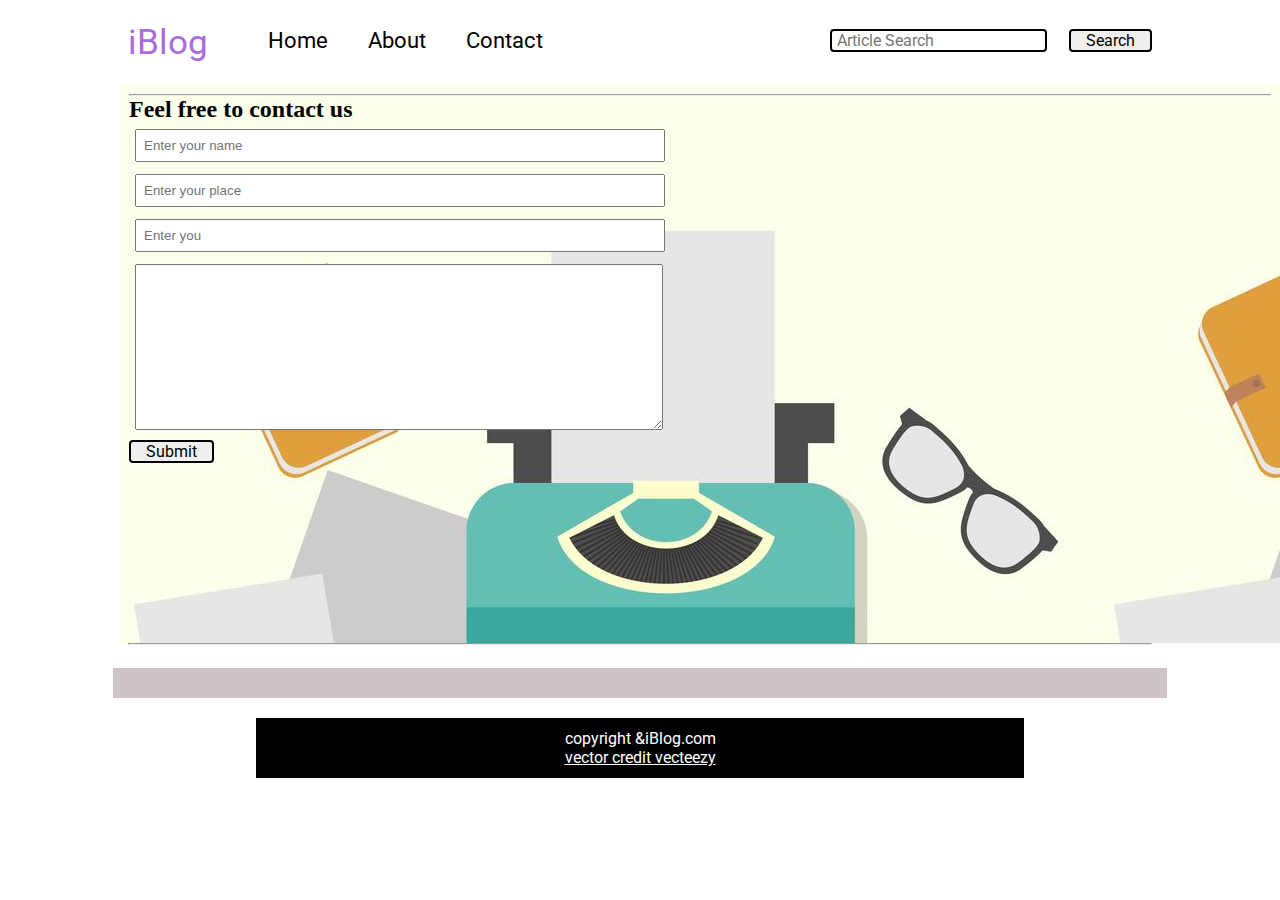
<file: contact.html>
<!DOCTYPE html>
<html lang="en">

<head>
    <meta charset="UTF-8">
    <meta http-equiv="X-UA-Compatible" content="IE=edge">
    <meta name="viewport" content="width=device-width, initial-scale=1.0">
    <link rel="stylesheet" href="CSS/bg.css">
    <link rel="stylesheet" href="CSS/style.css">
    <link rel="stylesheet" href="CSS/blog.css">
    <title>Blogging Site</title>
</head>

<body>
    <nav class="navigation max-width1 m-auto">

        <div class="nav-left">
            <span> iBlog </span>
            <ul>
                <li><a href="/">Home</a></li>
                <li><a href="#">About</a></li>
                <li><a href="/contact.html">Contact</a></li>
            </ul>
        </div>
        <div class="nav-right">
            <form action="/search.html" method="get">
                <input class="form-input" type="text" name="query" placeholder="Article Search">
                <button class="btn">Search</button>
            </form>
        </div>
    </nav>
    <div class="contact-content">
        <hr>
        <h2>Feel free to contact us</h2>
        <div class="contact-form">
            <div class="form-box">
                <input type="text" placeholder="Enter your name">
            </div>
            <div class="form-box">
                <input type="text" placeholder="Enter your place">
            </div>
            <div class="form-box">
                <input type="text" placeholder="Enter you">
            </div>
            <div class="form-box">
                <textarea name="" id="" cols="30" rows="10"></textarea>      
            </div>
            <div class="form-box">
            <button class="btn">Submit</button>       
        </div>
        </div>
    </div>

    <div class="max-width1 m-auto">
        <hr>
    </div>
    <div class="home-articles max-width1 m-auto">


    </div>

    <div class="footer max-width2 m-auto font1">
        <p>copyright &iBlog.com</p>
        <a href="https://www.vecteezy.com/free-vector/typing">vector credit vecteezy</a>
    </div>
</body>

</html>
</file>
<file: CSS/bg.css>
@import url('https://fonts.googleapis.com/css2?family=Roboto&display=swap');
@import url('https://fonts.googleapis.com/css2?family=Barlow:wght@300&family=Roboto&display=swap');
:root{
    --main-bg-color:rgb(180, 104, 224);
    --font1: 'Roboto', sans-serif;
    --font2:'Barlow', sans-serif;
}
.font1{
   font-family: var(--font1); 
}
.font2{
    font-family: var(--font2); 
 }
.max-width1{
    max-width: 80vw;
}
.max-width2{
   max-width: 60vw;
}
.m-auto{
    margin: auto;
}
.my-2{
    margin-top: 12px;
    margin-bottom: 12px;
}

.btn{
    padding: 0 15px;
    border: 2px solid black;
    border-radius: 4px;
    font-size: 16px;
    font-family: var(--font1);
    cursor:pointer;
    transition: all 0.3s ease-in-out;
}
.btn:hover{
    color: white;
    background: var(--main-bg-color);
}
.form-input{
    padding: 0 5px;
    border: 2px solid black;
    font-size: 16px;
    border-radius: 4px;
    margin: 0 18px;
    font-family: var(--font1);
}
</file>
<file: CSS/style.css>
*{
    margin: 0;
    padding: 0;
}
.navigation{
margin-top: 10px;
font-family: var(--font1);
height: 60px;
display: flex;
justify-content:space-between;
align-items: center;
}
.nav-left{
display: flex;
align-items: center;
text-decoration: none;
color:rgb(168, 108, 224);
}
.nav-left span{
    font-size: 35px;
    padding-top: 5px;
}
.nav-left ul {
    font-size: 22px;
    margin:0 77px;
    display: flex;
    color: black;
    margin: 40px;
}
.nav-left ul li{
   list-style: none;
   margin: 0 20px;
   font-family: var(--font1);
   color: solid black;
}
.nav-left ul li a{
    text-decoration: none;
    font-weight: 50px;
    color: black;
}
.nav-left ul li a:hover{
    color: var(--main-bg-color);
    font-weight: bolder;
 }

.nav-right{

}
.content{
    height:350px;
    display: flex;
    margin-top: 15px;
    padding: 9px;
   position: relative;
   
   
}
.content::after{
    content: "";
    background-image: url('../home.svg.jpg');
    position: absolute;
    width: 100%;
    height: inherit;
    opacity: 0.40;
}
.content-left{
    font-family: 'Times New Roman', Times, serif;
     display: flex;
    flex-direction: column;
    justify-content: center;
    padding: 30px;
    z-index: -1;
}
.content-left h1{
    font-weight: bolder;
    padding: 5px;
}
.content-right{
   display: flex;
   align-items: center;
   justify-content: center;
}
.content-right img{
    width: 250px;
    height: 250px;
    border: 2px solid black;
    border-radius: 200px;
}
.home-articles{
    padding: 15px;
    background-color: rgb(206, 195, 201);
    margin-top: 23px;
}
.home-article{
   display: flex;
   margin: 25px;
}
.home-article img{
    width: 300px;
    height: 250px;
}
.home-article-content{
   align-self: center;
   padding: 25px;
}
.home-article-content a{
    text-decoration: none;
    color: black;
}
.footer{
height: 50px;
margin-top: 20px;
background-color:black;
display: flex;
 align-items: center;
 justify-content: center;
 color: white;
 flex-direction: column;
}
.footer a{
    color: white;
}
</file>
<file: CSS/blog.css>
.contact-content{
    height:400px;
    height: 60vh;
    background-image: url('../home.svg.jpg');
    display: block;
    margin-top: 15px;
    padding: 9px;
   position: relative;
   margin-left: 120px;
}
.contact-content::after{
    content: "";
    position: absolute;
    width: 90%;
    height: 23vh;
    opacity: 0.20;
}
.form-box input, textarea{
width: 40vw;
margin: 6px 6px;
padding: 7px;;
}
.footer{
height: 60px;
    margin-top: 20px;
    background-color:black;
    display: flex;
     align-items: center;
     justify-content: center;
     color: white;
     flex-direction: column;
    }
    .footer a{
        color: white;
    }
</file>
